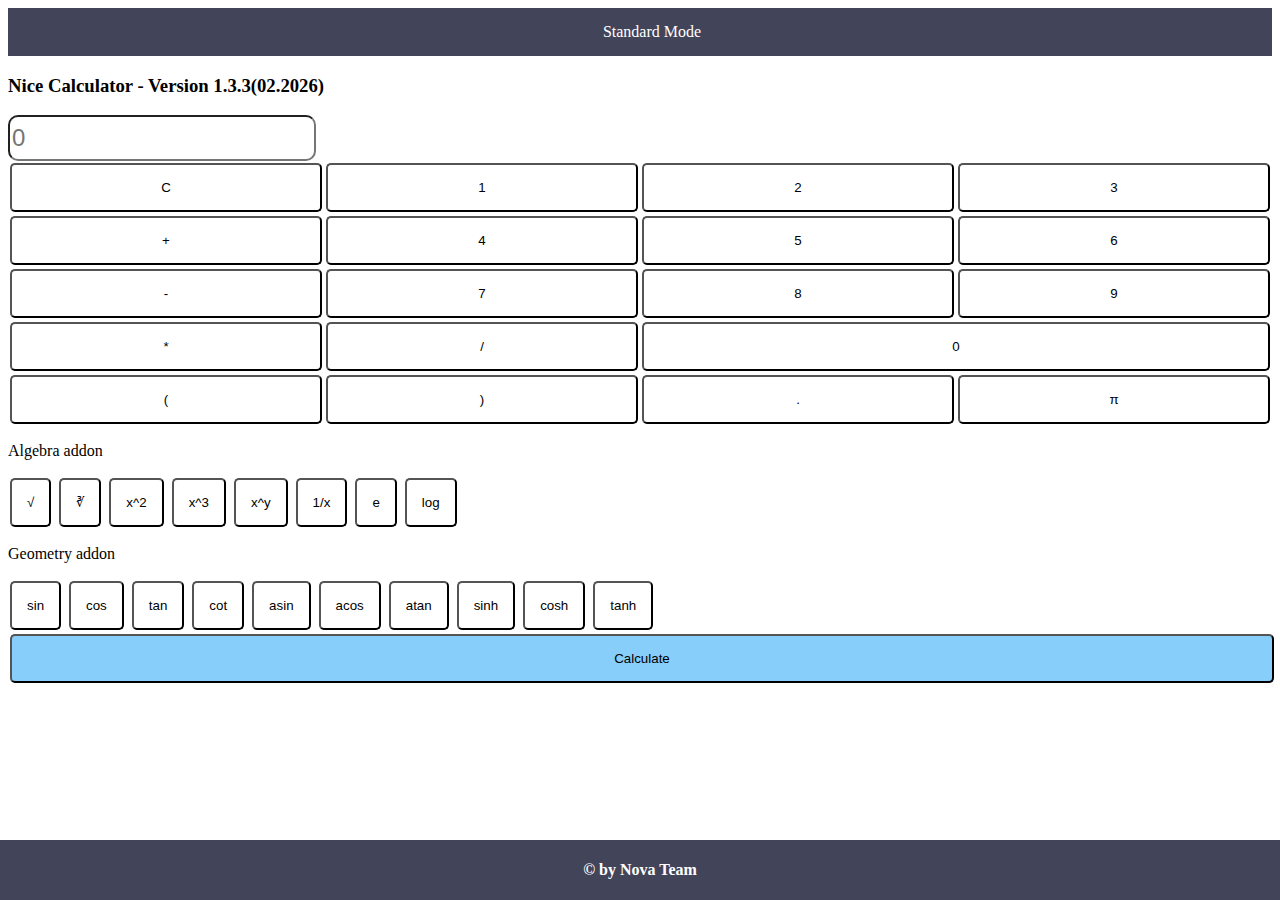
<file: index.html>
<!DOCTYPE html>
<html lang="en">
<head>
  <meta charset="UTF-8">
  <meta name="viewport" content="width=device-width, initial-scale=1">
  <meta name="description" content="A simple online calculator">
  <title>Calculator</title>
  <link rel="stylesheet" href="style.css">
</head>

<nav>
  <ul>
    <li><a href="/index.html">Standard Mode</a></li>
  </ul>
</nav>

<body>
  <h3>Nice Calculator - Version 1.3.3(02.2026)</h3>
  <input id="display" type="text" placeholder="0">
  <div class="btns">
    <button onclick="del()" id="delC">C</button>
    <button id="one" onclick="addOne()">1</button>
    <button onclick="addTwo()" id="two">2</button>
    <button onclick="addThree()" id="three">3</button>
    <button onclick="addPlus()" id="plus">+</button>
    <button onclick="addFour()" id="four">4</button>
    <button onclick="addFive()" id="five">5</button>
    <button onclick="addSix()" id="six">6</button>
    <button onclick="addMinus()" id="minus">-</button>
    <button onclick="addSeven()" id="seven">7</button>
    <button onclick="addEight()" id="eighth">8</button>
    <button onclick="addNine()" id="nine">9</button>
    <button onclick="addMno()" id="mno">*</button>
    <button onclick="addDil()" id="dil">/</button>
    <button onclick="addZero()" class="zero">0</button>
    <button onclick="addT()" id="T">(</button>
    <button onclick="addO()" id="O">)</button>
    <button onclick="addDot()" id="dot">.</button>
    <button onclick="addPi()" id="pi">π</button>
  </div>
  
  <div style="" class="addon">
    <p>Algebra addon</p>
    <button onclick="addKor2()" id="kor2">√</button>
    <button onclick="addKor3()" id="kor3">∛</button>
    <button onclick="addKv()" id="kv">x^2</button>
    <button onclick="addKub()" id="kub">x^3</button>
    <button onclick="addKvM()" id="kvM">x^y</button>
    <button onclick="addKvMi()" id="kvMi">1/x</button>
    <button onclick="addE()">e</button>
    <button onclick="addLog()">log</button>
  </div>
  
  <div class="geometry">
    
    <p>Geometry addon</p>

    <button onclick="addSin()" id="sin">sin</button>
    <button onclick="addCos()" id="cos">cos</button>
    <button onclick="addTan()" id="tan">tan</button>
    <button onclick="addCot()" id="cot">cot</button>
    <button onclick="addAsin()">asin</button>
    <button onclick="addAcos()">acos</button>
    <button onclick="addAtan()">atan</button>
    <button onclick="addSinH()" >sinh</button>
    <button onclick="addCosH()">cosh</button>
    <button onclick="addTanH()">tanh</button>
  </div>
  
<button onclick="calcul()" class="cal">Calculate</button>  
  
  
  
  <script src="main.js"></script>
</body>

<footer>© by Nova Team</footer>

</html>
</file>
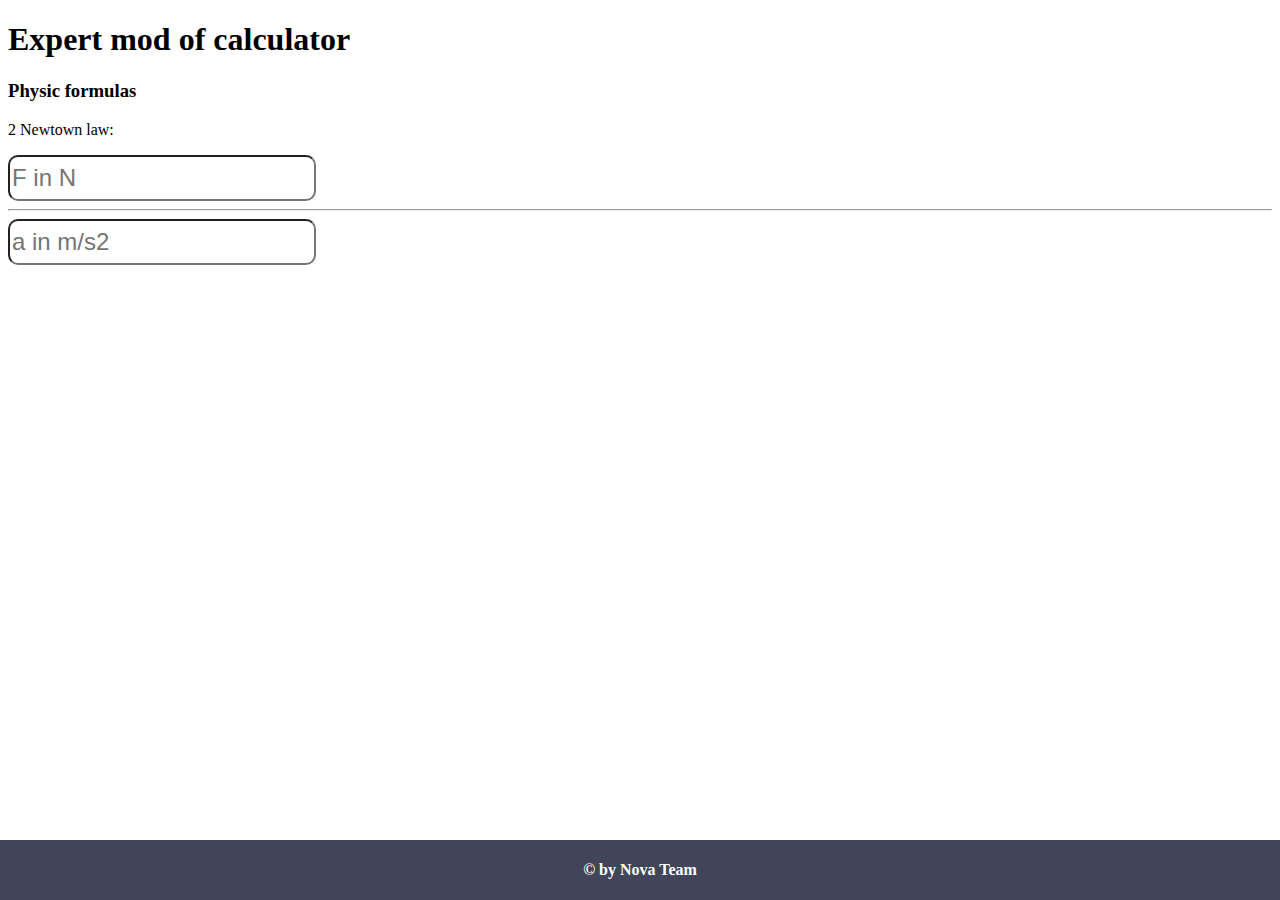
<file: expert.html>
<!DOCTYPE html>
<html>

<head>
  <meta charset="UTF-8">
  <meta name="viewport" content="width=device-width, initial-scale=1">
  <link href="style.css" rel="stylesheet">
  <title>Expert mode</title>
</head>

<body>
  <h1>Expert mod of calculator</h1>
  <div class="physic">
    <h3>Physic formulas</h3>
    <p>2 Newtown law:</p>
    <input id="first" type="text" placeholder="F in N">
    <hr>
    <input id="second" type="text" placeholder="a in m/s2">
  </div>
</body>

<script src="expert.js"></script>
<footer>© by Nova Team</footer>

</html>
</file>
<file: style.css>
body {
  display: flexbox;
  font-family: 'Segoe UI', Tahoma;
}
.btns {
  display: grid;
  grid-template-columns: repeat(4, 1fr);
  gap: 0px
}
button {
  padding: 15px;
  text-align: center;
  background-color: #FFFFFF;
  color: black;
  border-color: #000000;
  border-radius: 5px;
  margin: 2px;
  transition: background-color 0.3s;
}
button:hover {
  background-color: #C4C2BC;
}
.zero {
  grid-column: span 2;
}
.cal {
  width: 100%;
  background-color: lightskyblue;
}
.cal:hover {
  background-color: deepskyblue;
}
input {
  border-radius: 10px;
  width: 300px;
  height: 40px;
  font-size: 24px;
}

footer {
  background-color: #42445A;
  width: 100%;
  color: white;
  text-align: center;
  height: 60px;
  align-content: center;
  font-weight: bolder;
  bottom: 0;
  left: 0;
  position: fixed;
}
.addond {
  color: #696B7D;
}

nav {
  background-color: #42445A;
}
nav ul {
  list-style-type: none;
  margin: 0;
  padding: 5px;
}
nav li {
  
}
nav li a {
  display: block;
  color: white;
  text-align: center;
  padding: 10px 12px;
  text-decoration: none;
  width: 100%;
}
nav li a:hover {
  background-color: #AFB5EE;
}
</file>
